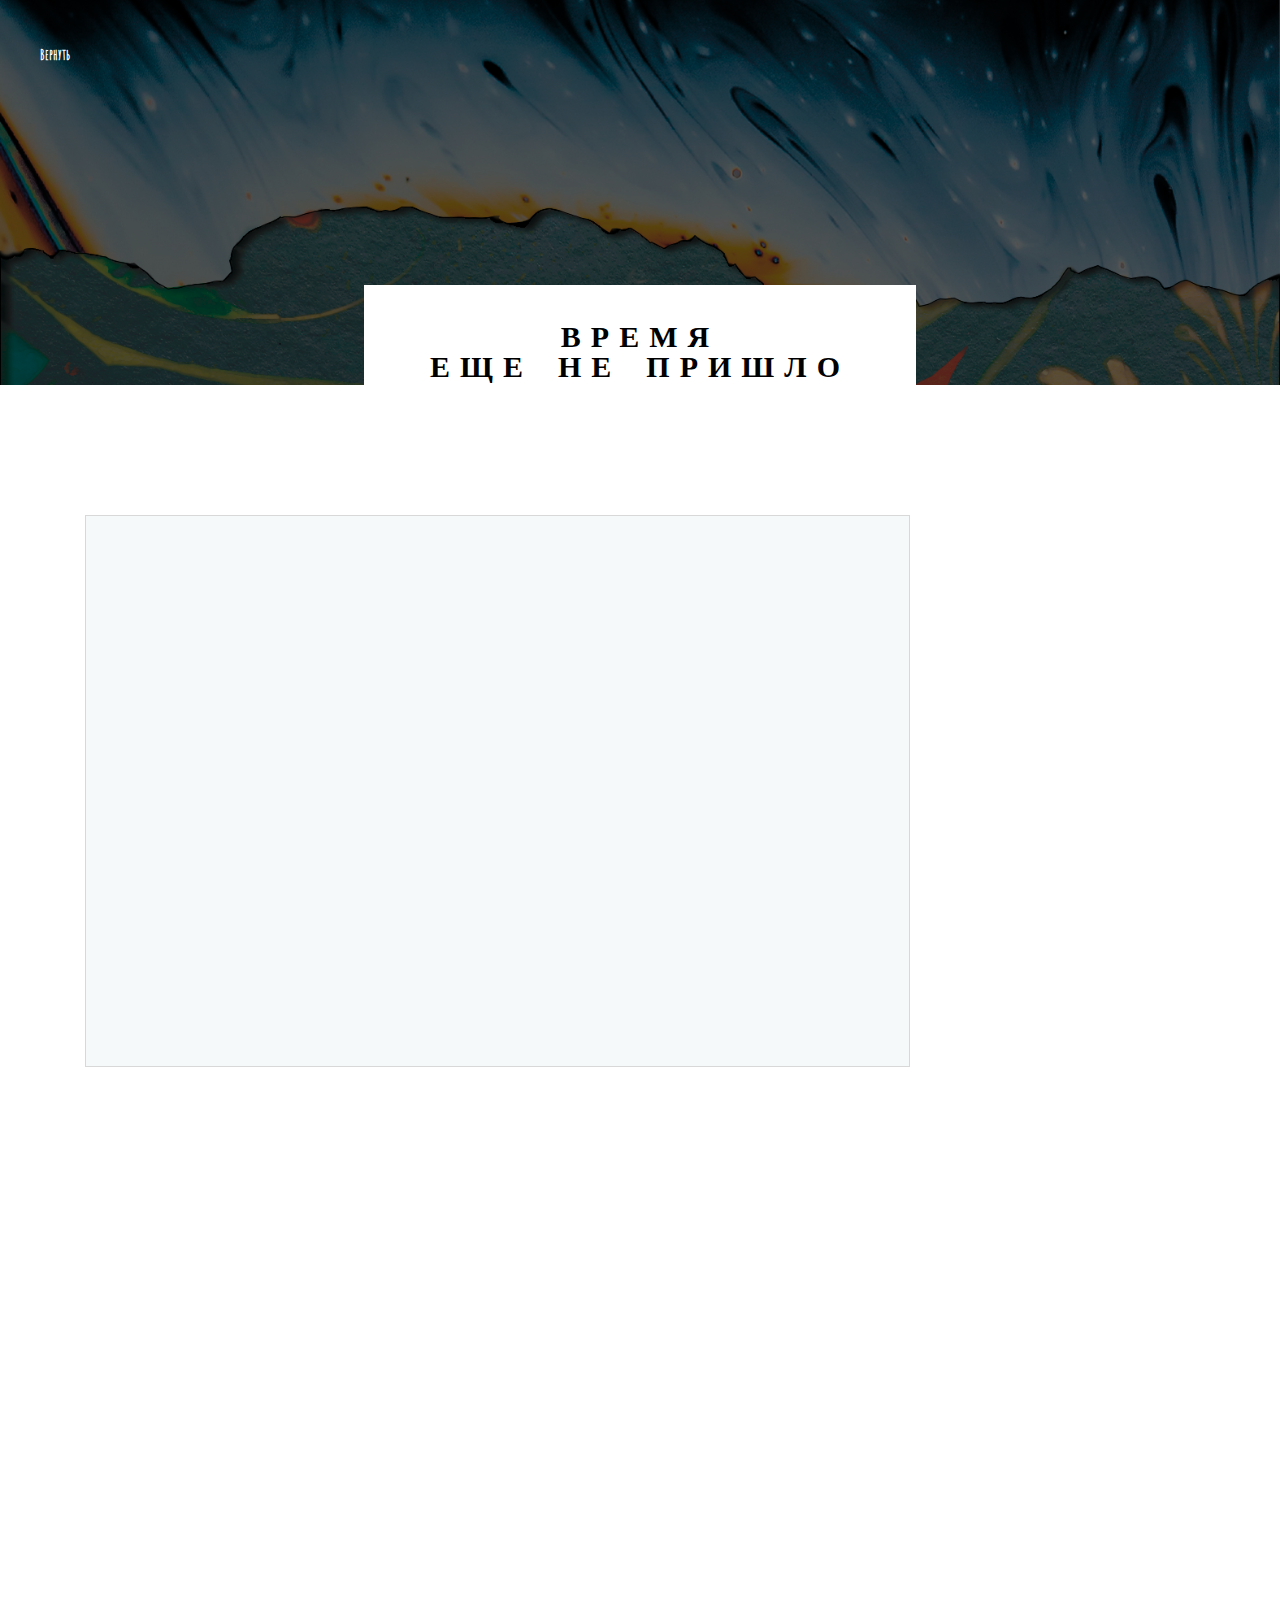
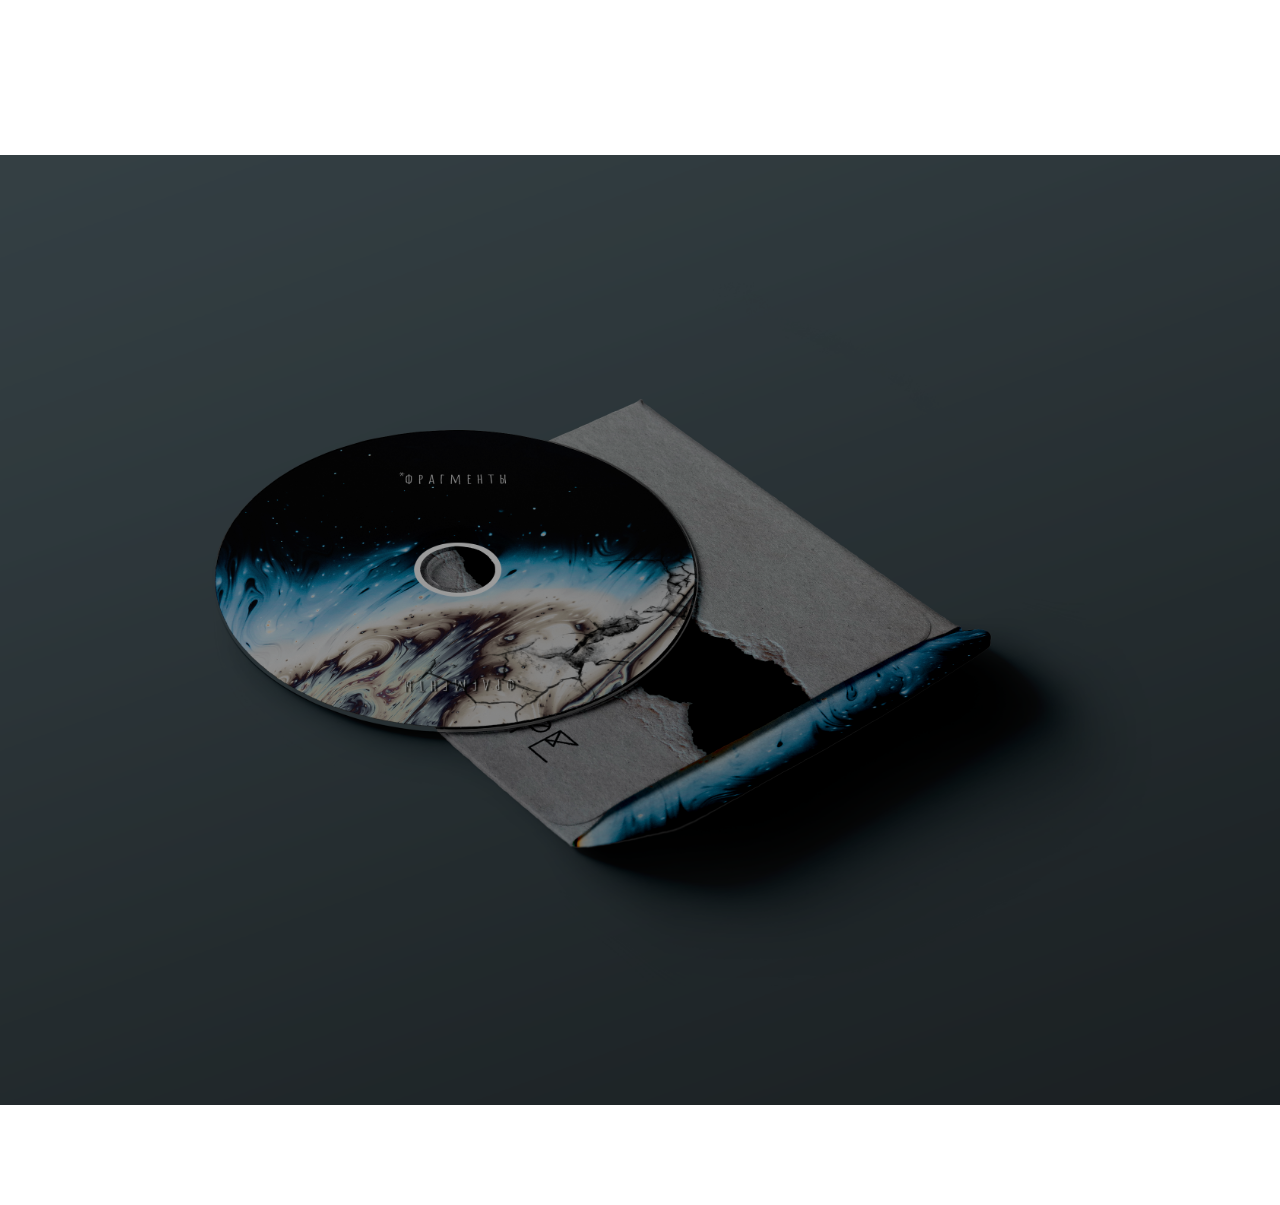
<file: notyet.html>
<!DOCTYPE html>
<html lang="en">

<head>
    <!-- Global site tag (gtag.js) - Google Analytics -->
<script async src="https://www.googletagmanager.com/gtag/js?id=UA-171518481-1"></script>
<script>
  window.dataLayer = window.dataLayer || [];
  function gtag(){dataLayer.push(arguments);}
  gtag('js', new Date());

  gtag('config', 'UA-171518481-1');
</script>

    <meta charset="UTF-8">
    <meta name="description" content="">
    <meta http-equiv="X-UA-Compatible" content="IE=edge">
    <meta name="viewport" content="width=device-width, initial-scale=1, shrink-to-fit=no">
    <!-- The above 4 meta tags *must* come first in the head; any other head content must come *after* these tags -->

    <!-- Title -->
    <title>pre-save</title>

    <!-- Favicon -->
    <link rel="icon" href="img/core-img/fav.png">

    <!-- Stylesheet -->
    <link rel="stylesheet" href="style.css">

</head>

<body>
    <!-- Preloader -->
    <div class="preloader d-flex align-items-center justify-content-center">
        <div class="lds-ellipsis">
            <div></div>
            <div></div>
            <div></div>
            <div></div>
        </div>
    </div>

    <!-- ##### Header Area Start ##### -->
    <header class="header-area">
        <!-- Navbar Area -->
        
                    <!-- Menu -->
                    <nav class="classy-navbar justify-content-between" id="oneMusicNav">

                        <!-- Nav brand -->
                       

                        <!-- Navbar Toggler -->
                        <div class="classy-navbar-toggler">
                            <span class="navbarToggler"><span></span><span></span><span></span></span>
                        </div>

                        <!-- Menu -->
                        <div class="classy-menu">

                            <!-- Close Button -->
                            <div class="classycloseIcon">
                                <div class="cross-wrap"><span class="top"></span><span class="bottom"></span></div>
                            </div>

                            <!-- Nav Start -->
                            <div class="classynav">
                                <ul>
                                    <li><a href="index.html">Вернуть</a></li>
                                    
                                    </li>
                                    
                                </ul>

                                <!-- Login/Register & Cart Button -->
                                
                            <!-- Nav End -->

                        </div>
                    </nav>
                </div>
            </div>
        </div>
    </header>
    <!-- ##### Header Area End ##### -->

    <!-- ##### Breadcumb Area Start ##### -->
    <section class="breadcumb-area bg-img bg-fixed bg-overlay" style="background-image: url(img/bg-img/bg-2.jpg);">
        <div class="bradcumbContent">
            <h2 class=fontspecific2>время</h2>
            <h2 class=fontspecific2>еще не пришло</h2>
        </div>
    </section>
    <!-- ##### Breadcumb Area End ##### -->

    <!-- ##### Blog Area Start ##### -->
    <div class="blog-area section-padding-100">
        <div class="container">
            <div class="row">
                <div class="col-12 col-lg-9">

                      <div class="single-blog-post mb-100 wow fadeInUp" data-wow-delay="100ms">
                        <!-- Post Thumb -->
                        <div class="blog-post-thumb mt-30">
                            
                            <!-- Post Date -->
                            
                        </div>

                        <!-- Blog Content -->
                        <div class="blog-content">
                            <!-- Post Title -->
                           
                            <!-- Post Meta -->
                            
                            <!-- Post Excerpt -->
                            <p><iframe src="https://show.co/social-unlock/3ipe83iC54VT28I2aAGwBW/widget" width="100%" height="450" frameborder="0"></iframe></p>
                        </div>
                    </div>

                    <!-- Single Post Start -->
                    <div class="single-blog-post mb-100 wow fadeInUp" data-wow-delay="100ms">
                        <!-- Post Thumb -->
                        <div class="blog-post-thumb mt-30">
                            
                            <!-- Post Date -->
                            
                        </div>

                        <!-- Blog Content -->
                        <div class="blog-content">
                            <!-- Post Title -->
                           
                            <!-- Post Meta -->
                            
                            <!-- Post Excerpt -->
                            <p>Релиз для стриминговых площадок состоится 12.05.21 </p>
                        </div>
                    </div>

                    <div class="col-12">
            <div class="featured-artist-content__video__wrapper">
                <!-- Section Heading -->
                <div class="section-heading white text-left mb-30">
                    <p> </p>
                    <h2 class=fontspecific3> </h2>
                </div>

                <iframe class="featured-artist-content__video" width="560" height="315" src="https://www.youtube.com/embed/owZfSiK7_Kw" frameborder="0" allow="accelerometer; autoplay; encrypted-media; gyroscope; picture-in-picture" allowfullscreen></iframe>
            </div>
         </div>            

                    

                    <!-- Pagination -->
               

                <div class="col-12 col-lg-3">
                    
                </div>
            </div>
        </div>
    </div>
    <!-- ##### Blog Area End ##### -->
    
                   <section class="hero-area">
        <div class="hero-slides owl-carousel">
            <!-- Single Hero Slide -->
            <div class="single-hero-slide d-flex align-items-center justify-content-center">
                <!-- Slide Img -->
                <div class="slide-img bg-img" style="background-image: url(img/bg-img/mock1.png);"></div>
                <!-- Slide Content -->
            </div>

            <!-- Single Hero Slide -->
            <div class="single-hero-slide d-flex align-items-center justify-content-center">
                <!-- Slide Img -->
                <div class="slide-img bg-img" style="background-image: url(img/bg-img/mock2.png);"></div>
                <!-- Slide Content -->
                
            </div>
            <div class="single-hero-slide d-flex align-items-center justify-content-center">
                <!-- Slide Img -->
                <div class="slide-img bg-img" style="background-image: url(img/bg-img/mock3.jpg);"></div>
                <!-- Slide Content -->
                
            </div>
        </div>
    </section>



    <!-- ##### All Javascript Script ##### -->
    <!-- jQuery-2.2.4 js -->
    <script src="js/jquery/jquery-2.2.4.min.js"></script>
    <!-- Popper js -->
    <script src="js/bootstrap/popper.min.js"></script>
    <!-- Bootstrap js -->
    <script src="js/bootstrap/bootstrap.min.js"></script>
    <!-- All Plugins js -->
    <script src="js/plugins/plugins.js"></script>
    <!-- Active js -->
    <script src="js/active.js"></script>
</body>

</html>
</file>
<file: style.css>
/* [Master Stylesheet - v1.0] */
/* :: 1.0 Import Fonts */
@import url("https://fonts.googleapis.com/css?family=Archivo+Narrow:400,400i,500,500i,600,600i,700,700i");
/* :: 2.0 Import All CSS */
@import 'css/bootstrap.min.css';
@import 'css/classy-nav.css';
@import 'css/owl.carousel.min.css';
@import 'css/animate.css';
@import 'css/magnific-popup.css';
@import 'css/font-awesome.min.css';
@import 'css/audioplayer.css';
@import 'css/one-music-icon.css';
@import 'css/title-fonts.css';
/* :: 3.0 Base CSS */
* {
  margin: 0;
  padding: 0;
}

body {
  font-family: "Archivo Narrow", sans-serif;
  font-size: 14px;
}

h1,
h2,
h3,
h4,
h5,
h6 {
  font-family: "Archivo Narrow", sans-serif;
  color: #000000;
  line-height: 1.3;
  font-weight: 700;
}

p {
  font-family: "Archivo Narrow", sans-serif;
  color: #5f5f5f;
  font-size: 15px;
  line-height: 2;
  font-weight: 400;
}

a,
a:focus {
  -webkit-transition-duration: 500ms;
  transition-duration: 500ms;
  text-decoration: none;
  outline: 0 solid transparent;
  color: white;
  font-weight: 700;
  font-size: 20px;
  font-family: "amatic";
}

a:hover {
  text-decoration: none;
  color: #ca5240;
}

ul,
ol {
  margin: 0;
}
ul li,
ol li {
  list-style: none;
}

img {
  height: auto;
  max-width: 100%;
}

/* :: 3.1.0 Spacing */
.mt-15 {
  margin-top: 15px !important;
}

.mt-30 {
  margin-top: 30px !important;
}

.mt-50 {
  margin-top: 50px !important;
}

.mt-70 {
  margin-top: 70px !important;
}

.mt-100 {
  margin-top: 100px !important;
}

.mb-15 {
  margin-bottom: 15px !important;
}

.mb-30 {
  margin-bottom: 30px !important;
}

.mb-50 {
  margin-bottom: 50px !important;
}

.mb-70 {
  margin-bottom: 70px !important;
}

.mb-100 {
  margin-bottom: 100px !important;
}

.ml-15 {
  margin-left: 15px !important;
}

.ml-30 {
  margin-left: 30px !important;
}

.ml-50 {
  margin-left: 50px !important;
}

.mr-15 {
  margin-right: 15px !important;
}

.mr-30 {
  margin-right: 30px !important;
}

.mr-50 {
  margin-right: 50px !important;
}

/* :: 3.2.0 Height */
.height-400 {
  height: 400px !important;
}

.height-500 {
  height: 500px !important;
}

.height-600 {
  height: 600px !important;
}

.height-700 {
  height: 700px !important;
}

.height-800 {
  height: 800px !important;
}

/* :: 3.3.0 Section Padding */
.section-padding-100 {
  padding-top: 100px;
  padding-bottom: 100px;
}

.section-padding-100-0 {
  padding-top: 100px;
  padding-bottom: 0;
}

.section-padding-0-100 {
  padding-top: 0;
  padding-bottom: 100px;
}

.section-padding-100-70 {
  padding-top: 100px;
  padding-bottom: 70px;
}

/* :: 3.4.0 Section Heading */
.section-heading {
  position: relative;
  z-index: 1;
  margin-bottom: 100px;
  text-align: center;
}
.section-heading p {
  color: #5f5f5f;
  font-size: 20px;
  margin-bottom: 5px;
}
.section-heading h2 {
  font-size: 18px;
  text-transform: uppercase;
  letter-spacing: 10px;
  margin-bottom: 0;
}
@media only screen and (max-width:767px) {
  .section-heading h2 {
    letter-spacing: 5px;
  }
}
.section-heading.white h2 {
  color: #fff;
}
.section-heading.style-2 p {
  font-size: 16px;
}
.section-heading.style-2 h2 {
  font-size: 30px;
}
@media only screen and (max-width:767px) {
  .section-heading.style-2 h2 {
    font-size: 24px;
  }
}
.section-heading__wrapper {
  height: 100%;
  display: flex;
  flex-direction: column;
  justify-content: center;
}

/* :: 3.5.0 Preloader */
.preloader {
  background-color: #ffffff;
  width: 100%;
  height: 100%;
  position: fixed;
  top: 0;
  left: 0;
  right: 0;
  z-index: 99999;
}
.preloader .lds-ellipsis {
  display: inline-block;
  position: relative;
  width: 64px;
  height: 64px;
}
.preloader .lds-ellipsis div {
  position: absolute;
  top: 27px;
  width: 11px;
  height: 11px;
  border-radius: 50%;
  background: #000000;
  animation-timing-function: cubic-bezier(0, 1, 1, 0);
}
.preloader .lds-ellipsis div:nth-child(1) {
  left: 6px;
  -webkit-animation: lds-ellipsis1 0.6s infinite;
  animation: lds-ellipsis1 0.6s infinite;
}
.preloader .lds-ellipsis div:nth-child(2) {
  left: 6px;
  -webkit-animation: lds-ellipsis2 0.6s infinite;
  animation: lds-ellipsis2 0.6s infinite;
}
.preloader .lds-ellipsis div:nth-child(3) {
  left: 26px;
  -webkit-animation: lds-ellipsis2 0.6s infinite;
  animation: lds-ellipsis2 0.6s infinite;
}
.preloader .lds-ellipsis div:nth-child(4) {
  left: 45px;
  -webkit-animation: lds-ellipsis3 0.6s infinite;
  animation: lds-ellipsis3 0.6s infinite;
}

@-webkit-keyframes lds-ellipsis1 {
  0% {
    -webkit-transform: scale(0);
    transform: scale(0);
  }
  100% {
    -webkit-transform: scale(1);
    transform: scale(1);
  }
}
@keyframes lds-ellipsis1 {
  0% {
    -webkit-transform: scale(0);
    transform: scale(0);
  }
  100% {
    -webkit-transform: scale(1);
    transform: scale(1);
  }
}
@-webkit-keyframes lds-ellipsis3 {
  0% {
    -webkit-transform: scale(1);
    transform: scale(1);
  }
  100% {
    -webkit-transform: scale(0);
    transform: scale(0);
  }
}
@keyframes lds-ellipsis3 {
  0% {
    -webkit-transform: scale(1);
    transform: scale(1);
  }
  100% {
    -webkit-transform: scale(0);
    transform: scale(0);
  }
}
@-webkit-keyframes lds-ellipsis2 {
  0% {
    -webkit-transform: translate(0, 0);
    transform: translate(0, 0);
  }
  100% {
    -webkit-transform: translate(19px, 0);
    transform: translate(19px, 0);
  }
}
@keyframes lds-ellipsis2 {
  0% {
    -webkit-transform: translate(0, 0);
    transform: translate(0, 0);
  }
  100% {
    -webkit-transform: translate(19px, 0);
    transform: translate(19px, 0);
  }
}
/* :: 3.6.0 Miscellaneous */
.bg-img {
  background-position: center center;
  background-size: cover;
  background-repeat: no-repeat;
}

.bg-white {
  background-color: #ffffff !important;
}

.bg-dark {
  background-color: #000000 !important;
}

.bg-transparent {
  background-color: transparent !important;
}

.bg-gray {
  background-color: #f5f9fa;
}

.font-bold {
  font-weight: 700;
}

.font-light {
  font-weight: 300;
}

.bg-overlay {
  position: relative;
  z-index: 2;
  background-position: center center;
  background-size: cover;
}
.bg-overlay::after {
  background-color: rgba(0, 0, 0, 0.65);
  position: absolute;
  z-index: -1;
  top: 0;
  left: 0;
  width: 100%;
  height: 100%;
  content: "";
}

.bg-fixed {
  background-attachment: fixed !important;
}

/* :: 3.7.0 ScrollUp */
#scrollUp {
  background-color: #000000;
  border-radius: 0;
  bottom: 50px;
  box-shadow: 0 2px 6px 0 rgba(0, 0, 0, 0.3);
  color: #ffffff;
  font-size: 24px;
  height: 40px;
  line-height: 40px;
  right: 50px;
  text-align: center;
  width: 40px;
  -webkit-transition-duration: 500ms;
  transition-duration: 500ms;
  box-shadow: 0 1px 5px 2px rgba(0, 0, 0, 0.15);
}
@media only screen and (max-width:767px) {
  #scrollUp {
    right: 30px;
    bottom: 30px;
  }
}
#scrollUp:hover {
  background-color: #fff;
  color: #232323;
}

/* :: 3.8.0 oneMusic Button */
.oneMusic-btn {
  background-color: #fff;
  -webkit-transition-duration: 500ms;
  transition-duration: 500ms;
  position: relative;
  z-index: 1;
  display: inline-block;
  min-width: 212px;
  height: 49px;
  color: #000;
  border: 1px solid #000;
  border-radius: 0;
  padding: 0 30px;
  font-size: 16px;
  line-height: 47px;
  font-weight: 700;
  text-transform: capitalize;
}
.oneMusic-btn i {
  margin-left: 5px;
}
.oneMusic-btn:hover, .oneMusic-btn:focus {
  font-size: 16px;
  font-weight: 700;
  background-color: #000000;
  color: #fff;
}
.oneMusic-btn.btn-2 {
  background-color: #000000;
  color: #fff;
}
.oneMusic-btn.btn-2:hover, .oneMusic-btn.btn-2:focus {
  background-color: #fff;
  color: #232323;
}

/* :: 4.0 Header Area CSS */
.header-area {
  position: absolute;
  z-index: 1000;
  width: 100%;
  top: 20px;
  left: 0;
  z-index: 1000;
}
.header-area .oneMusic-main-menu {
  position: relative;
  width: 100%;
  height: 85px;
  background-color: transparent;
}
@media only screen and (max-width:767px) {
  .header-area .oneMusic-main-menu {
    height: 70px;
  }
}
.header-area .oneMusic-main-menu .classy-nav-container {
  background-color: transparent;
}
.header-area .oneMusic-main-menu .classy-navbar {
  background-color: transparent;
  height: 85px;
  padding: 0;
}
@media only screen and (max-width:767px) {
  .header-area .oneMusic-main-menu .classy-navbar {
    height: 70px;
  }
}
.header-area .oneMusic-main-menu .classy-navbar .classynav ul li a {
  font-weight: 700;
  text-transform: capitalize;
  color: #ffffff;
  font-size: 16px;
}
.header-area .oneMusic-main-menu .classy-navbar .classynav ul li a:hover, .header-area .oneMusic-main-menu .classy-navbar .classynav ul li a:focus {
  color: rgba(255, 255, 255, 0.7);
}
@media only screen and (min-width:768px) and (max-width:991px) {
  .header-area .oneMusic-main-menu .classy-navbar .classynav ul li a {
    background-color: #000000;
    border-bottom-color: rgba(255, 255, 255, 0.1);
  }
}
@media only screen and (max-width:767px) {
  .header-area .oneMusic-main-menu .classy-navbar .classynav ul li a {
    background-color: #000000;
    border-bottom-color: rgba(255, 255, 255, 0.1);
  }
}
.header-area .oneMusic-main-menu .classy-navbar .classynav ul li.megamenu-item > a::after,
.header-area .oneMusic-main-menu .classy-navbar .classynav ul li.has-down > a::after {
  color: #ffffff;
}
.header-area .oneMusic-main-menu .classy-navbar .classynav ul li.megamenu-item ul li > a::after,
.header-area .oneMusic-main-menu .classy-navbar .classynav ul li.has-down ul li > a::after {
  color: #232323;
}
@media only screen and (max-width:767px) {
  .header-area .oneMusic-main-menu .classy-navbar .classynav ul li.megamenu-item ul li > a::after,
.header-area .oneMusic-main-menu .classy-navbar .classynav ul li.has-down ul li > a::after {
    color: #ffffff;
  }
}
.header-area .oneMusic-main-menu .classy-navbar .classynav ul li ul li a {
  color: #232323;
}
.header-area .oneMusic-main-menu .classy-navbar .classynav ul li ul li a:hover, .header-area .oneMusic-main-menu .classy-navbar .classynav ul li ul li a:focus {
  color: #888888;
}
@media only screen and (min-width:992px) and (max-width:1199px) {
  .header-area .oneMusic-main-menu .classy-navbar .classynav ul li ul li a {
    padding: 0 15px;
  }
}
@media only screen and (min-width:768px) and (max-width:991px) {
  .header-area .oneMusic-main-menu .classy-navbar .classynav ul li ul li a {
    color: #ffffff;
    padding: 0 30px;
    border-bottom-color: rgba(255, 255, 255, 0.1);
  }
}
@media only screen and (max-width:767px) {
  .header-area .oneMusic-main-menu .classy-navbar .classynav ul li ul li a {
    color: #ffffff;
    padding: 0 30px;
    border-bottom-color: rgba(255, 255, 255, 0.1) !important;
  }
}
.header-area .oneMusic-main-menu .classy-navbar .classynav ul li .dropdown li .dropdown li .dropdown li a {
  border-bottom: 1px solid rgba(242, 244, 248, 0.7);
}
@media only screen and (min-width:768px) and (max-width:991px) {
  .header-area .oneMusic-main-menu .classy-navbar .classynav ul li .dropdown li .dropdown li .dropdown li a {
    border-bottom-color: rgba(255, 255, 255, 0.1) !important;
  }
}
@media only screen and (max-width:767px) {
  .header-area .oneMusic-main-menu .classy-navbar .classynav ul li .dropdown li .dropdown li .dropdown li a {
    border-bottom-color: rgba(255, 255, 255, 0.1) !important;
  }
}
.header-area .oneMusic-main-menu .login-register-cart-button {
  position: relative;
  z-index: 1;
  margin-left: 100px;
}
@media only screen and (min-width:768px) and (max-width:991px) {
  .header-area .oneMusic-main-menu .login-register-cart-button {
    margin-left: 12px;
    margin-top: 15px;
  }
}
@media only screen and (max-width:767px) {
  .header-area .oneMusic-main-menu .login-register-cart-button {
    margin-left: 12px;
    margin-top: 15px;
  }
}
.header-area .oneMusic-main-menu .login-register-cart-button .login-register-btn {
  position: relative;
  z-index: 10;
}
.header-area .oneMusic-main-menu .login-register-cart-button .login-register-btn a {
  -webkit-transition-duration: 500ms;
  transition-duration: 500ms;
  margin-bottom: 0;
  color: #fff;
  font-weight: 700;
  font-size: 16px;
  cursor: pointer;
  line-height: 1;
}
.header-area .oneMusic-main-menu .login-register-cart-button .login-register-btn a:hover, .header-area .oneMusic-main-menu .login-register-cart-button .login-register-btn a:focus {
  color: rgba(255, 255, 255, 0.7);
}
.header-area .oneMusic-main-menu .login-register-cart-button .cart-btn {
  position: relative;
  z-index: 10;
}
.header-area .oneMusic-main-menu .login-register-cart-button .cart-btn p {
  -webkit-transition-duration: 500ms;
  transition-duration: 500ms;
  margin-bottom: 0;
  color: #fff;
  font-size: 18px;
  cursor: pointer;
  line-height: 1;
}
.header-area .oneMusic-main-menu .login-register-cart-button .cart-btn p:hover, .header-area .oneMusic-main-menu .login-register-cart-button .cart-btn p:focus {
  color: rgba(255, 255, 255, 0.7);
}
.header-area .oneMusic-main-menu .login-register-cart-button .cart-btn p .quantity {
  width: 15px;
  height: 15px;
  border: 1px solid #fff;
  background-color: #232323;
  color: #fff;
  display: block;
  position: absolute;
  bottom: -5px;
  left: -10px;
  z-index: 10;
  font-size: 9px;
  font-weight: 400;
  border-radius: 50%;
  line-height: 13px;
  text-align: center;
}
.header-area .is-sticky .oneMusic-main-menu {
  position: fixed;
  width: 100%;
  height: 85px;
  top: 0;
  left: 0;
  z-index: 9999;
  background-color: #000000;
  box-shadow: 0 5px 50px 15px rgba(0, 0, 0, 0.2);
}
@media only screen and (max-width:767px) {
  .header-area .is-sticky .oneMusic-main-menu {
    height: 70px;
  }
}

.classy-navbar .nav-brand {
  max-width: 130px;
}

@media only screen and (min-width:768px) and (max-width:991px) {
  .breakpoint-on .classy-navbar .classy-menu {
    background-color: #000000;
  }
}
@media only screen and (max-width:767px) {
  .breakpoint-on .classy-navbar .classy-menu {
    background-color: #000000;
  }
}

@media only screen and (min-width:768px) and (max-width:991px) {
  .classynav ul li .megamenu .single-mega.cn-col-4 {
    padding: 0;
  }
}
@media only screen and (max-width:767px) {
  .classynav ul li .megamenu .single-mega.cn-col-4 {
    padding: 0;
  }
}

.classycloseIcon .cross-wrap span {
  background: #ffffff;
}

/* :: 5.0 Hero Slides Area */
.hero-area,
.hero-slides {
  position: relative;
  z-index: 1;
}

.single-hero-slide {
  width: 100%;
  height: 950px;
  position: relative;
  z-index: 1;
  padding: 0 30px;
  overflow: hidden;
}
@media only screen and (min-width:992px) and (max-width:1199px) {
  .single-hero-slide {
    height: 700px;
  }
}
@media only screen and (min-width:768px) and (max-width:991px) {
  .single-hero-slide {
    height: 650px;
  }
}
@media only screen and (max-width:767px) {
  .single-hero-slide {
    height: 500px;
  }
}
.single-hero-slide::after {
  position: absolute;
  width: 100%;
  height: 100%;
  z-index: -5;
  top: 0;
  left: 0;
  background-color: rgba(0, 0, 0, 0.35);
  content: "";
}
.single-hero-slide .slide-img {
  position: absolute;
  width: 100%;
  height: 100%;
  z-index: -10;
  left: 0;
  right: 0;
  top: 0;
  bottom: 0;
}
.single-hero-slide .hero-slides-content {
  display: inline-block;
  width: 100%;
}
.single-hero-slide .hero-slides-content h6 {
  font-size: 18px;
  color: #fff;
  letter-spacing: 20px;
  text-transform: uppercase;
  margin-bottom: 20px;
  display: block;
}
@media only screen and (max-width:767px) {
  .single-hero-slide .hero-slides-content h6 {
    letter-spacing: 5px;
  }
}
.single-hero-slide .hero-slides-content h2 {
  position: relative;
  z-index: 1;
  font-size: 60px;
  color: #ffffff;
  margin-bottom: 0;
  font-weight: 400;
  display: block;
  text-transform: capitalize;
  letter-spacing: 30px;
  overflow: hidden;
}
.single-hero-slide .hero-slides-content h2 span {
  position: absolute;
  top: 0;
  width: 100%;
  height: 100%;
  left: 0;
  color: rgba(255, 255, 255, 0.15);
  -webkit-animation: textsonar 6s linear infinite;
  animation: textsonar 6s linear infinite;
}
@media only screen and (min-width:768px) and (max-width:991px) {
  .single-hero-slide .hero-slides-content h2 {
    letter-spacing: 15px;
    font-size: 42px;
  }
}
@media only screen and (max-width:767px) {
  .single-hero-slide .hero-slides-content h2 {
    letter-spacing: 5px;
    font-size: 30px;
  }
}
.single-hero-slide .hero-slides-content .btn {
  border: 1px solid #fff;
  background-color: transparent;
  color: #fff;
}
.single-hero-slide .hero-slides-content .btn:hover, .single-hero-slide .hero-slides-content .btn:focus {
  background-color: #fff;
  color: #000000;
}

@-webkit-keyframes textsonar {
  0% {
    -webkit-transform: scaleX(1);
    transform: scaleX(1);
  }
  50% {
    -webkit-transform: scaleX(1.15);
    transform: scaleX(1.15);
  }
  100% {
    -webkit-transform: scaleX(1);
    transform: scaleX(1);
  }
}
@keyframes textsonar {
  0% {
    -webkit-transform: scaleX(1);
    transform: scaleX(1);
  }
  50% {
    -webkit-transform: scaleX(1.15);
    transform: scaleX(1.15);
  }
  100% {
    -webkit-transform: scaleX(1);
    transform: scaleX(1);
  }
}
.single-hero-slide .slide-img {
  -webkit-animation: slide 12s linear infinite;
  animation: slide 12s linear infinite;
}

@-webkit-keyframes slide {
  0% {
    -webkit-transform: scale(1);
    transform: scale(1);
  }
  50% {
    -webkit-transform: scale(1.2);
    transform: scale(1.2);
  }
  100% {
    -webkit-transform: scale(1);
    transform: scale(1);
  }
}
@keyframes slide {
  0% {
    -webkit-transform: scale(1);
    transform: scale(1);
  }
  50% {
    -webkit-transform: scale(1.2);
    transform: scale(1.2);
  }
  100% {
    -webkit-transform: scale(1);
    transform: scale(1);
  }
}
/* :: 6.0 Buy Now Area CSS */
.oneMusic-buy-now-area.has-fluid {
  padding-left: 4%;
  padding-right: 4%;
  position: relative;
  z-index: 1;
}

/* :: 7.0 Events Area CSS */
.single-event-area {
  position: relative;
  z-index: 1;
  -webkit-transition-duration: 500ms;
  transition-duration: 500ms;
}
.single-event-area img {
  width: 100%;
}
.single-event-area .event-text {
  text-align: center;
  position: relative;
  z-index: 1;
  padding: 30px 15px;
  background-color: #000;
  -webkit-transition-duration: 500ms;
  transition-duration: 500ms;
}
.single-event-area .event-text h4 {
  color: #fff;
  text-transform: uppercase;
  -webkit-transition-duration: 500ms;
  transition-duration: 500ms;
}
.single-event-area .event-text .event-meta-data {
  position: relative;
  margin-bottom: 30px;
}
.single-event-area .event-text .event-meta-data a {
  -webkit-transition-duration: 500ms;
  transition-duration: 500ms;
  position: relative;
  z-index: 1;
  color: #fff;
  font-size: 15px;
  font-weight: 400;
  display: inline-block;
  padding-right: 29px;
}
.single-event-area .event-text .event-meta-data a:first-child::after {
  position: absolute;
  content: "|";
  top: 0;
  right: 12px;
  z-index: 1;
}
.single-event-area .event-text .event-meta-data a:last-child {
  padding-right: 0;
}
.single-event-area .event-text .see-more-btn {
  font-size: 11px;
  color: #fff;
  text-transform: uppercase;
  letter-spacing: 10px;
  border-bottom: 1px solid #fff;
  padding-left: 0;
  padding-right: 0;
  border-radius: 0;
}
.single-event-area .event-text .see-more-btn:hover, .single-event-area .event-text .see-more-btn:focus {
  font-weight: 400;
}
.single-event-area:hover, .single-event-area:focus {
  box-shadow: 0 5px 80px 0 rgba(0, 0, 0, 0.2);
}
.single-event-area:hover .event-text, .single-event-area:focus .event-text {
  background-color: #f5f9fa;
}
.single-event-area:hover .event-text h4,
.single-event-area:hover .event-text .event-meta-data a, .single-event-area:focus .event-text h4,
.single-event-area:focus .event-text .event-meta-data a {
  color: #000000;
}
.single-event-area:hover .event-text .see-more-btn, .single-event-area:focus .event-text .see-more-btn {
  border-bottom-color: #000000;
  color: #000000;
}

/* :: 8.0 Newsletter Area CSS */
.newsletter-area {
  position: relative;
  z-index: 1;
  border: 1px solid #000000;
  padding: 45px;
}
.newsletter-area .newsletter-form {
  position: relative;
  z-index: 1;
}
.newsletter-area .newsletter-form input {
  width: 100%;
  height: 40px;
  font-size: 14px;
  color: #b3b3b3;
  font-style: italic;
  border: none;
  border-bottom: 1px solid #d6d6d6;
  margin-bottom: 30px;
  display: block;
}

.testimonials-area {
  position: relative;
  z-index: 1;
  padding: 45px;
}
.testimonials-area .testimonials-slide {
  position: relative;
  z-index: 1;
}
.testimonials-area .testimonials-slide .single-slide p {
  font-size: 15px;
  color: #fff;
  font-style: italic;
}
.testimonials-area .testimonials-slide .single-slide .testimonial-info {
  margin-top: 30px;
  display: block;
}
.testimonials-area .testimonials-slide .single-slide .testimonial-info .testimonial-thumb {
  width: 44px;
  height: 44px;
  border-radius: 50%;
  margin-right: 15px;
}
.testimonials-area .testimonials-slide .single-slide .testimonial-info .testimonial-thumb img {
  border-radius: 50%;
}
.testimonials-area .testimonials-slide .single-slide .testimonial-info p {
  font-style: normal;
  font-size: 15px;
  color: #fff;
  margin-bottom: 0;
}

/* :: 9.0 Album Catagory Area CSS */
.featured-artist-area {
  position: relative;
  z-index: 1;
}

.featured-artist-content {
  position: relative;
  z-index: 1;
}
@media only screen and (max-width:767px) {
  .featured-artist-content {
    margin-top: 0px;
  }
}
.featured-artist-content p {
  color: #fff;
}

.browse-by-catagories {
  position: relative;
  z-index: 1;
}
.browse-by-catagories a {
  display: inline-block;
  background-color: #f4f4f4;
  border: 2px solid transparent;
  padding: 6px 9px;
  font-size: 15px;
  margin-right: 5px;
}
@media only screen and (min-width:992px) and (max-width:1199px) {
  .browse-by-catagories a {
    padding: 4px 7px;
    font-size: 14px;
    margin-right: 4px;
  }
}
@media only screen and (min-width:768px) and (max-width:991px) {
  .browse-by-catagories a {
    padding: 4px 7px;
    font-size: 14px;
    margin-right: 5px;
    margin-bottom: 5px;
  }
}
@media only screen and (max-width:767px) {
  .browse-by-catagories a {
    padding: 2px 5px;
    font-size: 13px;
    margin-right: 5px;
    margin-bottom: 5px;
  }
}
.browse-by-catagories a:hover, .browse-by-catagories a:focus, .browse-by-catagories a.active {
  border: 2px solid #000000;
}
.browse-by-catagories a:first-child {
  border-color: transparent;
  background-color: transparent;
}

.single-album {
  position: relative;
  z-index: 1;
  -webkit-transition-duration: 500ms;
  transition-duration: 500ms;
  margin-bottom: 30px;
}
.single-album:hover .album-info {
  opacity: 1;
}
.single-album img {
  width: 100%;
}
.single-album .album-info {
  position: absolute;
  z-index: 1;
  text-align: center;
  top: 25px;
  width: 100%;
  opacity: 0;
  transition: 0.5s;
}
.single-album .album-info h5 {
  font-size: 18px;
  margin-bottom: 0;
  text-transform: uppercase;
}
.single-album .album-info p {
  margin-bottom: 0;
}
.single-album:hover, .single-album:focus {
  box-shadow: 0 5px 70px 0 rgba(0, 0, 0, 0.15);
}

.single-album-area {
  position: relative;
  z-index: 1;
  -webkit-transition-duration: 500ms;
  transition-duration: 500ms;
  margin-bottom: 30px;
}
.single-album-area .album-thumb {
  position: relative;
  z-index: 1;
}
.single-album-area .album-thumb .album-price p {
  position: absolute;
  top: 15px;
  left: 15px;
  background-color: #fff;
  margin-bottom: 0;
  line-height: 1;
  padding: 5px 15px;
  border-radius: 15px;
  z-index: 20;
}
.single-album-area .album-thumb .play-icon a {
  color: #fff;
  font-size: 50px;
  position: absolute;
  top: 50%;
  left: 50%;
  line-height: 1;
  -webkit-transform: translate(-50%, -50%);
  transform: translate(-50%, -50%);
}
.single-album-area img {
  width: 100%;
}
.single-album-area .album-info {
  display: block;
  position: relative;
  z-index: 1;
  padding-top: 15px;
  padding-bottom: 15px;
}
.single-album-area .album-info h5 {
  font-size: 18px;
  margin-bottom: 0;
  text-transform: uppercase;
}
.single-album-area .album-info p {
  margin-bottom: 0;
}

.albums-slideshow {
  position: relative;
  z-index: 1;
}
.albums-slideshow .single-album {
  -webkit-transition-duration: 500ms;
  transition-duration: 500ms;
  margin-bottom: 0;
  border: 1px solid transparent;
}
.albums-slideshow .single-album:hover, .albums-slideshow .single-album:focus {
  border: 1px solid #2b2b2b52;
  box-shadow: 10px 5px 5px #3834343d;
  background-color: #afafb173;
}
.albums-slideshow .owl-prev,
.albums-slideshow .owl-next {
  -webkit-transition-duration: 500ms;
  transition-duration: 500ms;
  background-color: #1311113b;
  position: absolute;
  width: 50px;
  height: 50px;
  border: 1px solid #00000012;
  top: 50%;
  left: -25px;
  margin-top: -50px;
  z-index: 50;
  text-align: center;
  line-height: 48px;
  opacity: 0;
  visibility: hidden;
}
@media only screen and (max-width:767px) {
  .albums-slideshow .owl-prev,
.albums-slideshow .owl-next {
    left: 0;
  }
}
.albums-slideshow .owl-prev:hover, .albums-slideshow .owl-prev:focus,
.albums-slideshow .owl-next:hover,
.albums-slideshow .owl-next:focus {
  background-color: #42404038;
  color: #ffffff61;
}
.albums-slideshow .owl-next {
  left: auto;
  right: -25px;
}
@media only screen and (max-width:767px) {
  .albums-slideshow .owl-next {
    right: 0;
  }
}
.albums-slideshow:hover .owl-prev,
.albums-slideshow:hover .owl-next {
  opacity: 1;
  visibility: visible;
}

/* :: 10.0 Songs Area CSS */
.single-song-area {
  position: relative;
  z-index: 1;
}
.single-song-area .song-thumbnail {
  position: relative;
  z-index: 1;
  -webkit-box-flex: 0;
  -ms-flex: 0 0 135px;
  flex: 0 0 135px;
  max-width: 135px;
  width: 135px;
  margin-right: 50px;
}
.single-song-area .song-thumbnail img {
  width: 100%;
}
@media only screen and (max-width:767px) {
  .single-song-area .song-thumbnail {
    margin-right: 0;
    -webkit-box-flex: 0;
    -ms-flex: 0 0 100%;
    flex: 0 0 100%;
    max-width: 100%;
    width: 100%;
  }
}
.single-song-area .song-play-area {
  position: relative;
  z-index: 1;
  -webkit-box-flex: 0;
  -ms-flex: 0 0 calc(100% - 185px);
  flex: 0 0 calc(100% - 185px);
  max-width: calc(100% - 185px);
  width: calc(100% - 185px);
  background-color: #262626;
  padding: 15px 30px 20px;
}
@media only screen and (max-width:767px) {
  .single-song-area .song-play-area {
    -webkit-box-flex: 0;
    -ms-flex: 0 0 100%;
    flex: 0 0 100%;
    max-width: 100%;
    width: 100%;
  }
}
.single-song-area .song-play-area .song-name p {
  color: #b8b8b8;
  margin-bottom: 5px;
}
.single-song-area .song-play-area .audioplayer {
  margin: 0;
  padding: 0;
  width: 100%;
  height: auto;
  align-items: center;
  border: none;
  border-radius: 0;
  background: transparent;
}
.single-song-area .song-play-area .audioplayer-playing .audioplayer-playpause,
.single-song-area .song-play-area .audioplayer:not(.audioplayer-playing) .audioplayer-playpause:hover,
.single-song-area .song-play-area .audioplayer:not(.audioplayer-playing) .audioplayer-playpause {
  background: #fff;
}

.song-play-area {
  position: relative;
  z-index: 1;
  width: 100%;
}
.song-play-area .song-name p {
  color: #b8b8b8;
  margin-bottom: 5px;
}
.song-play-area .audioplayer {
  margin: 0;
  padding: 0;
  width: 100%;
  height: auto;
  align-items: center;
  border: none;
  border-radius: 0;
  background: transparent;
}
.song-play-area .audioplayer-playing .audioplayer-playpause,
.song-play-area .audioplayer:not(.audioplayer-playing) .audioplayer-playpause:hover,
.song-play-area .audioplayer:not(.audioplayer-playing) .audioplayer-playpause {
  background: #009d9773;
}

/* :: 11.0 Miscellaneous Area CSS */
.weeks-top-area {
  position: relative;
  z-index: 1;
  padding: 45px 30px;
  -webkit-transition-duration: 500ms;
  transition-duration: 500ms;
  border: 1px solid transparent;
}
.weeks-top-area .single-top-item {
  position: relative;
  z-index: 1;
  margin-bottom: 21px;
}
.weeks-top-area .single-top-item:last-child {
  margin-bottom: 0;
}
.weeks-top-area .single-top-item .thumbnail {
  -webkit-box-flex: 0;
  -ms-flex: 0 0 73px;
  flex: 0 0 73px;
  max-width: 73px;
  width: 73px;
  margin-right: 20px;
}
.weeks-top-area .single-top-item .content- h6 {
  text-transform: uppercase;
  margin-bottom: 0;
}
.weeks-top-area .single-top-item .content- p {
  font-size: 14px;
  margin-bottom: 0;
}
.weeks-top-area:hover, .weeks-top-area:focus {
  background-color: #f5f9fa;
  border-color: #d8d8d8;
}

.popular-artists-area {
  position: relative;
  z-index: 1;
  padding: 45px 30px;
  -webkit-transition-duration: 500ms;
  transition-duration: 500ms;
  border: 1px solid #d8d8d8;
  background-color: #f5f9fa;
}
.popular-artists-area .single-artists {
  position: relative;
  z-index: 1;
  margin-bottom: 17px;
}
.popular-artists-area .single-artists:last-child {
  margin-bottom: 0;
}
.popular-artists-area .single-artists .thumbnail {
  -webkit-box-flex: 0;
  -ms-flex: 0 0 63px;
  flex: 0 0 63px;
  max-width: 63px;
  width: 63px;
  margin-right: 20px;
  border-radius: 50%;
}
.popular-artists-area .single-artists .thumbnail img {
  border-radius: 50%;
}
.popular-artists-area .single-artists .content- p {
  font-size: 16px;
  margin-bottom: 0;
}

.new-hits-area {
  position: relative;
  z-index: 1;
  padding: 45px 30px;
  -webkit-transition-duration: 500ms;
  transition-duration: 500ms;
  border: 1px solid #d8d8d8;
  background-color: #f5f9fa;
}
.new-hits-area .single-new-item {
  position: relative;
  z-index: 1;
  border-bottom: 1px solid #d8d8d8;
  margin-bottom: 10px;
  padding-bottom: 10px;
}
.new-hits-area .single-new-item:last-child {
  margin-bottom: 0;
  border-bottom: none;
  padding-bottom: 0;
}
.new-hits-area .single-new-item .thumbnail {
  -webkit-box-flex: 0;
  -ms-flex: 0 0 73px;
  flex: 0 0 73px;
  max-width: 73px;
  width: 73px;
  margin-right: 20px;
}
.new-hits-area .single-new-item .content- h6 {
  text-transform: uppercase;
  margin-bottom: 0;
}
.new-hits-area .single-new-item .content- p {
  font-size: 14px;
  margin-bottom: 0;
}
.new-hits-area .single-new-item .audioplayer {
  margin: 0;
  padding: 0;
  width: auto;
  height: auto;
  border: none;
  border-radius: 0;
  background: transparent;
}
.new-hits-area .single-new-item .audioplayer-playing .audioplayer-playpause,
.new-hits-area .single-new-item .audioplayer:not(.audioplayer-playing) .audioplayer-playpause:hover,
.new-hits-area .single-new-item .audioplayer:not(.audioplayer-playing) .audioplayer-playpause {
  background: #d6d6d6;
}
.new-hits-area .single-new-item .audioplayer:not(.audioplayer-playing) .audioplayer-playpause a {
  border-left: 12px solid #fff;
}
.new-hits-area .single-new-item .audioplayer-volume,
.new-hits-area .single-new-item .audioplayer-bar {
  display: none;
}

/* :: 12.0 Login Area CSS */
.login-content {
  -webkit-transition-duration: 500ms;
  transition-duration: 500ms;
  position: relative;
  z-index: 1;
  background-color: #f5f9fa;
  border: 1px solid #d8d8d8;
  padding: 50px 100px;
  box-shadow: 0 2px 70px 0 rgba(0, 0, 0, 0.15);
  text-align: center;
}
@media only screen and (max-width:767px) {
  .login-content {
    padding: 50px 30px;
  }
}
.login-content h3 {
  margin-bottom: 30px;
}
.login-content .form-group {
  text-align: left;
}
.login-content .form-control {
  width: 100%;
  height: 50px;
  border: 1px solid #000000;
  font-size: 12px;
  font-style: italic;
  padding: 0 20px;
  border-radius: 0;
}
.login-content .form-control:focus {
  box-shadow: none;
}

/* :: 13.0 Services Area CSS */
.single-service-area .icon {
  -webkit-box-flex: 0;
  -ms-flex: 0 0 78px;
  flex: 0 0 78px;
  max-width: 78px;
  width: 78px;
  position: relative;
  z-index: 1;
  width: 78px;
  height: 78px;
  border: 1px solid #000000;
  text-align: center;
}
.single-service-area .icon span {
  line-height: 76px;
  font-size: 40px;
}
.single-service-area .text {
  position: relative;
  z-index: 1;
  -webkit-box-flex: 0;
  -ms-flex: 0 0 calc(100% - 78px);
  flex: 0 0 calc(100% - 78px);
  max-width: calc(100% - 78px);
  width: calc(100% - 78px);
  padding-left: 30px;
}

/* :: 14.0 Footer Area CSS */
.footer-area {
  position: relative;
  z-index: 1;
  background-color: #000000;
  padding: 30px 0;
}
@media only screen and (max-width:767px) {
  .footer-area {
    text-align: center;
  }
}
.footer-area .copywrite-text {
  font-size: 12px;
  margin-bottom: 0;
  color: rgba(166, 165, 165, 0.54);
}
.footer-area .copywrite-text a {
  color: rgba(166, 165, 165, 0.54);
  font-size: 12px;
}
.footer-area .copywrite-text a:hover, .footer-area .copywrite-text a:focus {
  color: #fff;
}
.footer-area .footer-nav ul {
  display: -webkit-box;
  display: -ms-flexbox;
  display: flex;
  -webkit-box-align: center;
  -ms-flex-align: center;
  -ms-grid-row-align: center;
  align-items: center;
  -webkit-box-pack: end;
  -ms-flex-pack: end;
  justify-content: flex-end;
}
@media only screen and (max-width:767px) {
  .footer-area .footer-nav ul {
    -webkit-box-pack: center;
    -ms-flex-pack: center;
    justify-content: center;
    margin-top: 30px;
  }
}
.footer-area .footer-nav li a {
  color: #898888;
  font-size: 16px;
  padding: 0 20px;
}
@media only screen and (min-width:768px) and (max-width:991px) {
  .footer-area .footer-nav li a {
    padding: 0 10px;
    font-size: 14px;
  }
}
@media only screen and (max-width:767px) {
  .footer-area .footer-nav li a {
    padding: 0 10px;
    font-size: 14px;
  }
}
.footer-area .footer-nav li a:hover, .footer-area .footer-nav li a:focus {
  color: #fff;
}
.footer-area .footer-nav li:last-child a {
  padding-right: 0;
}

/* :: 15.0 Breadcumb Area CSS */
.breadcumb-area {
  position: relative;
  z-index: 10;
  width: 100%;
  height: 385px;
}
@media only screen and (max-width:767px) {
  .breadcumb-area {
    height: 270px;
  }
}
.breadcumb-area .bradcumbContent {
  position: absolute;
  background-color: #fff;
  width: 552px;
  bottom: 0;
  left: 50%;
  z-index: 100;
  text-align: center;
  padding-top: 40px;
  -webkit-transform: translateX(-50%);
  transform: translateX(-50%);
}
@media only screen and (max-width:767px) {
  .breadcumb-area .bradcumbContent {
    width: calc(100% - 60px);
    padding-top: 30px;
  }
}
.breadcumb-area .bradcumbContent p {
  line-height: 1.5;
  font-size: 16px;
  color: #5f5f5f;
}
.breadcumb-area .bradcumbContent h2 {
  font-size: 30px;
  letter-spacing: 10px;
  text-transform: uppercase;
  line-height: 1;
  margin-bottom: 0;
}
@media only screen and (max-width:767px) {
  .breadcumb-area .bradcumbContent h2 {
    font-size: 18px;
    letter-spacing: 5px;
  }
}

/* :: 16.0 Blog Area CSS */
.single-blog-post {
  position: relative;
  z-index: 1;
}
.single-blog-post .blog-post-thumb {
  position: relative;
  z-index: 1;
}
.single-blog-post .blog-post-thumb .post-date {
  width: 76px;
  height: 106px;
  border: 1px solid #000000;
  text-align: center;
  background-color: #fff;
  position: absolute;
  z-index: 10;
  top: -30px;
  left: 30px;
  padding: 17px 0;
}
.single-blog-post .blog-post-thumb .post-date span {
  display: block;
  font-size: 14px;
  font-weight: 700;
  line-height: 1.3;
}
.single-blog-post .blog-post-thumb .post-date span:first-child {
  font-size: 36px;
}
.single-blog-post .blog-content {
  background-color: #f5f9fa;
  padding: 45px 40px;
  border: 1px solid #d8d8d8;
}
@media only screen and (max-width:767px) {
  .single-blog-post .blog-content {
    padding: 30px 20px;
  }
}
.single-blog-post .blog-content .post-title {
  font-size: 24px;
  display: block;
}
@media only screen and (max-width:767px) {
  .single-blog-post .blog-content .post-title {
    font-size: 20px;
  }
}
.single-blog-post .blog-content .post-title:hover, .single-blog-post .blog-content .post-title:focus {
  color: #232323;
}
.single-blog-post .blog-content .post-meta {
  position: relative;
  z-index: 1;
  margin-bottom: 10px;
}
.single-blog-post .blog-content .post-meta p {
  color: #8d8d8d;
  font-size: 13px;
  padding-right: 25px;
  position: relative;
  z-index: 1;
}
.single-blog-post .blog-content .post-meta p::after {
  content: "|";
  position: absolute;
  right: 12px;
  top: 0;
  z-index: 5;
}
.single-blog-post .blog-content .post-meta p:last-child::after {
  display: none;
}
.single-blog-post .blog-content .post-meta p a {
  color: #8d8d8d;
  font-size: 13px;
  margin-bottom: 0;
  font-weight: 400;
}
.single-blog-post .blog-content .post-meta p a:hover, .single-blog-post .blog-content .post-meta p a:focus {
  color: #000000;
}
.single-blog-post .blog-content p {
  margin-bottom: 0;
}

.oneMusic-pagination-area .pagination .page-item .page-link {
  background-color: transparent;
  display: block;
  padding: 0;
  border: 1px solid transparent;
  color: #5f5f5f;
  font-size: 15px;
  font-weight: 400;
  width: 34px;
  height: 34px;
  line-height: 32px;
  text-align: center;
  margin-right: 10px;
}
.oneMusic-pagination-area .pagination .page-item .page-link:hover, .oneMusic-pagination-area .pagination .page-item .page-link:focus {
  color: #000000;
  border: 1px solid #000000;
}
.oneMusic-pagination-area .pagination .page-item:first-child .page-link {
  margin-left: 0;
  border-top-left-radius: 0;
  border-bottom-left-radius: 0;
}
.oneMusic-pagination-area .pagination .page-item:last-child .page-link {
  border-top-right-radius: 0;
  border-bottom-right-radius: 0;
}
.oneMusic-pagination-area .pagination .page-item.active .page-link {
  color: #000000;
  border: 1px solid #000000;
}

.blog-sidebar-area {
  position: relative;
  z-index: 1;
}
@media only screen and (max-width:767px) {
  .blog-sidebar-area {
    margin-top: 100px;
  }
}

.single-widget-area {
  position: relative;
  z-index: 1;
  background-color: #f5f9fa;
  border: 1px solid #d8d8d8;
}
.single-widget-area img {
  width: 100%;
}
.single-widget-area .widget-title {
  padding: 25px 45px;
  border-bottom: 1px solid #d8d8d8;
}
@media only screen and (min-width:992px) and (max-width:1199px) {
  .single-widget-area .widget-title {
    padding: 20px 30px;
  }
}
.single-widget-area .widget-title h5 {
  margin-bottom: 0;
  line-height: 1;
}
.single-widget-area .widget-content {
  padding: 25px 45px;
}
@media only screen and (min-width:992px) and (max-width:1199px) {
  .single-widget-area .widget-content {
    padding: 20px 30px;
  }
}
.single-widget-area .widget-content ul li {
  margin-bottom: 10px;
}
.single-widget-area .widget-content ul li a {
  color: #5f5f5f;
  font-size: 15px;
  font-weight: 400;
}
.single-widget-area .widget-content ul li a:hover, .single-widget-area .widget-content ul li a:focus {
  color: #000000;
}
.single-widget-area .widget-content ul li:last-child {
  margin-bottom: 0;
}
.single-widget-area .widget-content .tags {
  display: -webkit-box;
  display: -ms-flexbox;
  display: flex;
  -ms-flex-wrap: wrap;
  flex-wrap: wrap;
}
.single-widget-area .widget-content .tags li {
  margin-bottom: 0;
}
.single-widget-area .widget-content .tags li a {
  display: block;
  line-height: 28px;
  font-size: 15px;
  color: #5f5f5f;
  height: 30px;
  background-color: #fff;
  padding: 0 15px;
  border: 1px solid #000000;
  margin: 3px;
}
@media only screen and (min-width:992px) and (max-width:1199px) {
  .single-widget-area .widget-content .tags li a {
    padding: 0 10px;
  }
}

/* :: 17.0 Skills Area CSS */
.single-skils-area {
  position: relative;
  z-index: 1;
  text-align: center;
}
.single-skils-area .circle {
  position: relative;
  z-index: 10;
  margin-bottom: 15px;
}
.single-skils-area .skills-text {
  position: absolute;
  top: 50%;
  left: 50%;
  text-align: center;
  -webkit-transform: translate(-50%, -50%);
  transform: translate(-50%, -50%);
}
.single-skils-area .skills-text span {
  font-size: 24px;
  color: #232323;
  font-weight: 500;
}
.single-skils-area .skills-text p {
  font-size: 15px;
  color: #5f5f5f;
  line-height: 1;
}

/* :: 18.0 Contact Area CSS */
.contact-content {
  position: relative;
  z-index: 2;
}
.contact-content .contact-social-info a {
  display: inline-block;
  margin-right: 20px;
  font-size: 14px;
  color: #000000;
}
.contact-content .contact-social-info a:hover, .contact-content .contact-social-info a:focus {
  color: #232323;
}
.contact-content .single-contact-info {
  position: relative;
  margin-bottom: 20px;
}
.contact-content .single-contact-info:last-child {
  margin-bottom: 0;
}
.contact-content .single-contact-info p {
  font-size: 15px;
  margin-bottom: 0;
}
.contact-content .single-contact-info .icon {
  -webkit-box-flex: 0;
  -ms-flex: 0 0 35px;
  flex: 0 0 35px;
  max-width: 35px;
  width: 35px;
  height: 35px;
  border: 1px solid #000;
  text-align: center;
}
.contact-content .single-contact-info .icon span {
  font-size: 20px;
  line-height: 33px;
}

.contact-form-area .form-control {
  position: relative;
  z-index: 2;
  height: 45px;
  width: 100%;
  background-color: transparent;
  font-size: 14px;
  margin-bottom: 15px;
  border: none;
  border-radius: 0;
  padding: 15px 0;
  font-style: italic;
  color: #b3b3b3;
  border-bottom: 1px solid #000000;
  -webkit-transition-duration: 500ms;
  transition-duration: 500ms;
}
.contact-form-area .form-control:focus {
  box-shadow: none;
  border-bottom: 1px solid #000000;
}
.contact-form-area textarea.form-control {
  height: 160px;
}

.has-bg-img {
  position: relative;
  z-index: 1;
}
.has-bg-img .contact-form-area .form-control {
  color: #fff;
  border-bottom: 1px solid #fff;
}
.has-bg-img .contact-form-area .form-control:focus {
  border-bottom: 1px solid #fff;
}
.has-bg-img .oneMusic-btn {
  background-color: transparent;
  border-color: #fff;
  color: #fff;
}
.has-bg-img .oneMusic-btn:hover, .has-bg-img .oneMusic-btn:focus {
  background-color: #fff;
  color: #000000;
}

.map-area {
  position: relative;
  z-index: 2;
}
.map-area iframe {
  width: 100%;
  height: 385px;
  border: none;
  margin-bottom: 0;
}
@media only screen and (max-width:767px) {
  .map-area iframe {
    height: 300px;
  }
}

/* :: 19.0 Elements Area CSS */
.elements-title {
  position: relative;
  z-index: 1;
}
.elements-title h2 {
  font-size: 24px;
}

/* :: 20.1.0 Single Cool Facts CSS */
.single-cool-fact {
  position: relative;
  z-index: 1;
}
.single-cool-fact .scf-text h2 {
  font-size: 48px;
  margin-bottom: 0;
  color: #232323;
}
@media only screen and (min-width:992px) and (max-width:1199px) {
  .single-cool-fact .scf-text h2 {
    font-size: 48px;
  }
}
@media only screen and (min-width:768px) and (max-width:991px) {
  .single-cool-fact .scf-text h2 {
    font-size: 36px;
  }
}
@media only screen and (max-width:767px) {
  .single-cool-fact .scf-text h2 {
    font-size: 30px;
  }
}
.single-cool-fact .scf-text p {
  font-size: 15px;
  margin-bottom: 0;
  color: #5f5f5f;
  line-height: 1;
}

/* :: 20.2.0 Accordians Area CSS */
.single-accordion.panel {
  background-color: #ffffff;
  border: 0 solid transparent;
  border-radius: 4px;
  box-shadow: 0 0 0 transparent;
  margin-bottom: 15px;
}
.single-accordion:last-of-type {
  margin-bottom: 0;
}
.single-accordion h6 {
  margin-bottom: 0;
}
.single-accordion h6 a {
  background-color: #000000;
  border-radius: 0;
  color: #ffffff;
  display: block;
  margin: 0;
  padding: 20px 70px 20px 30px;
  position: relative;
  font-size: 14px;
  text-transform: capitalize;
  border: 1px solid #000000;
}
.single-accordion h6 a span {
  background: transparent;
  -webkit-transition-duration: 500ms;
  transition-duration: 500ms;
  font-size: 10px;
  position: absolute;
  right: 0;
  text-align: center;
  top: 0;
  width: 58px;
  height: 100%;
  color: #ffffff;
  line-height: 58px;
}
.single-accordion h6 a span.accor-open {
  opacity: 0;
}
.single-accordion h6 a.collapsed {
  -webkit-transition-duration: 500ms;
  transition-duration: 500ms;
  background-color: transparent;
  color: #232323;
}
.single-accordion h6 a.collapsed span {
  color: #000000;
}
.single-accordion h6 a.collapsed span.accor-close {
  opacity: 0;
}
.single-accordion h6 a.collapsed span.accor-open {
  opacity: 1;
}
.single-accordion .accordion-content {
  border-top: 0 solid transparent;
  box-shadow: none;
}
.single-accordion .accordion-content p {
  padding: 20px 15px 5px;
  margin-bottom: 0;
}

/* :: 20.3.0 Tabs Area CSS */
.oneMusic-tabs-content {
  position: relative;
  z-index: 1;
}
.oneMusic-tabs-content .nav-tabs {
  border-bottom: none;
  margin-bottom: 15px;
}
.oneMusic-tabs-content .nav-tabs .nav-link {
  background-color: transparent;
  border: 1px solid #000000;
  padding: 0 30px;
  height: 58px;
  line-height: 58px;
  color: #232323;
  margin: 0 2px;
  border-radius: 0;
}
@media only screen and (min-width:992px) and (max-width:1199px) {
  .oneMusic-tabs-content .nav-tabs .nav-link {
    padding: 0 15px;
  }
}
@media only screen and (max-width:767px) {
  .oneMusic-tabs-content .nav-tabs .nav-link {
    padding: 0 15px;
    font-size: 12px;
    margin-bottom: 5px;
  }
}
@media only screen and (min-width:480px) and (max-width:767px) {
  .oneMusic-tabs-content .nav-tabs .nav-link {
    padding: 0 15px;
  }
}
.oneMusic-tabs-content .nav-tabs .nav-link.active {
  background-color: #000000;
  color: #ffffff;
}
.oneMusic-tabs-content .oneMusic-tab-text {
  position: relative;
  z-index: 1;
  padding-top: 10px;
}
.oneMusic-tabs-content .oneMusic-tab-text p {
  margin-bottom: 0;
}
.oneMusic-tabs-content .tab-content h6 {
  font-size: 18px;
}

.single-web-icon {
  position: relative;
  z-index: 1;
  background-color: #f5f9fa;
  text-align: center;
  padding: 30px 10px;
  border: 1px solid #b8b8b8;
  -webkit-transition-duration: 500ms;
  transition-duration: 500ms;
}
.single-web-icon i {
  display: block;
  font-size: 50px;
  margin-bottom: 15px;
}
.single-web-icon span {
  font-size: 16px;
}
.single-web-icon:hover {
  box-shadow: 0 2px 50px 0 rgba(0, 0, 0, 0.15);
}

.slide1 h2 {
  font-family: "parley";
}

.slide2 h2 {
  font-family: "amatic";
}

.fontspecific {
  font-family: "amatic";
}

.fontspecific2 {
  font-family: "parley";
}

.fontspecific3 {
  font-family: "lemon";
}

.justify-content-center {
  justify-content: center;
}

.audioplayer-time {
  display: none;
}

.audioplayer-bar {
  margin: 0 12px 0 25px;
}

@media (max-width: 1000px) {
  .latest-albums-area {
    background-size: auto;
  }
}

.contact-area {
  height: 100vh;
}
@media (max-width: 800px) {
  .contact-area {
    background-size: auto;
  }
}

.featured-artist-content__video {
  margin: 50px auto 0;
}
.featured-artist-content__video__wrapper {
  display: flex;
}

.oneMusic-buy-now-area {
  background-position-y: 0;
}

.full-height {
  height: 100%;
}

/* ====== The End ====== */

/*# sourceMappingURL=style.css.map */
</file>
